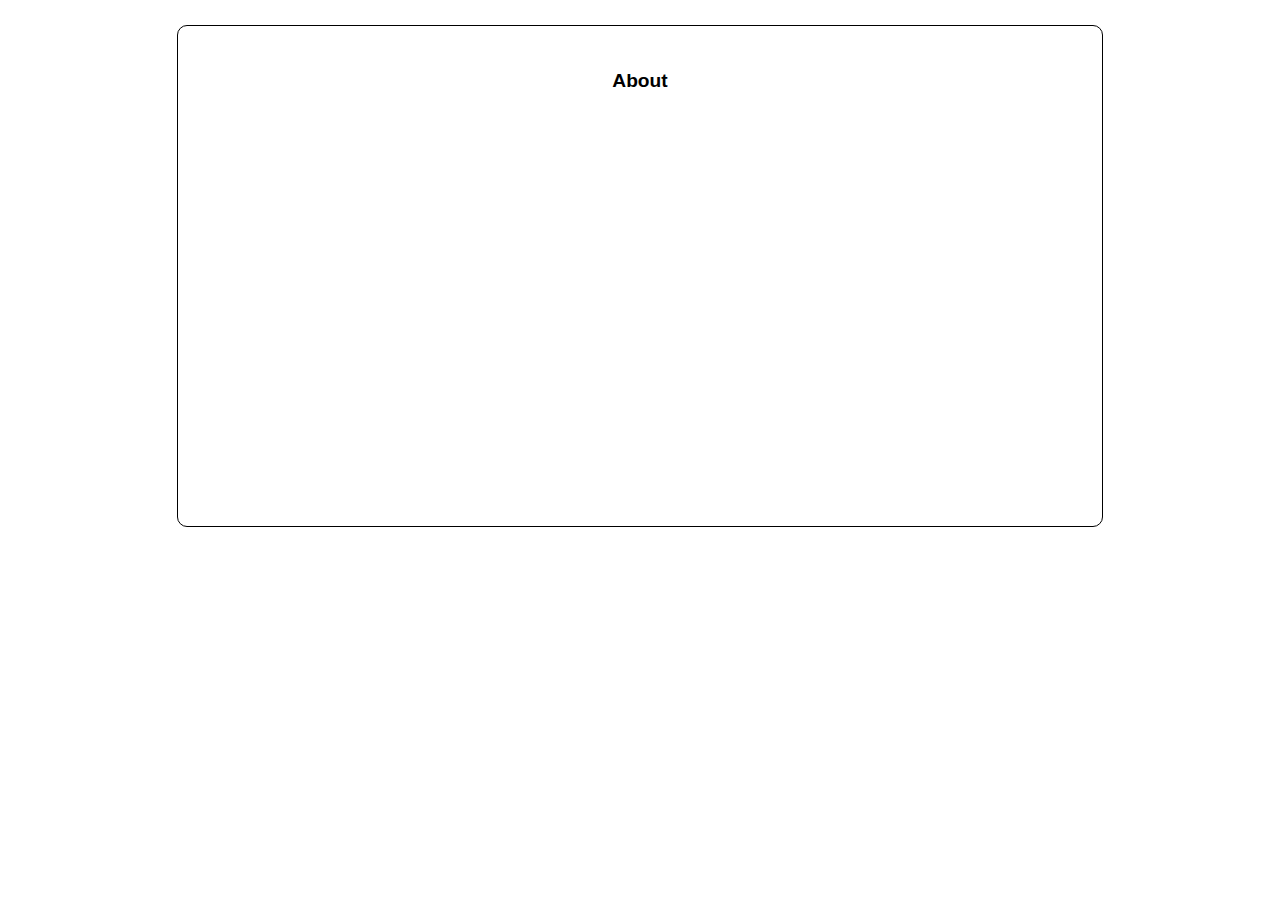
<file: about.html>
<!DOCTYPE html PUBLIC "-//W3C//DTD XHTML 1.0 Strict//EN"
   "http://www.w3.org/TR/xhtml1/DTD/xhtml1-strict.dtd">
<html xmlns="http://www.w3.org/1999/xhtml" lang="en" xml:lang="en">
	<head>
		<meta http-equiv="Content-Type" content="text/html; charset=ISO-8859-1" />
		<link rel="stylesheet" type="text/css" href="consentinos.css" />
	</head> 

    <body>
		

            <div id="titles">
                <p>About</p>
                        
            </div>
    </body>
</html>
</file>
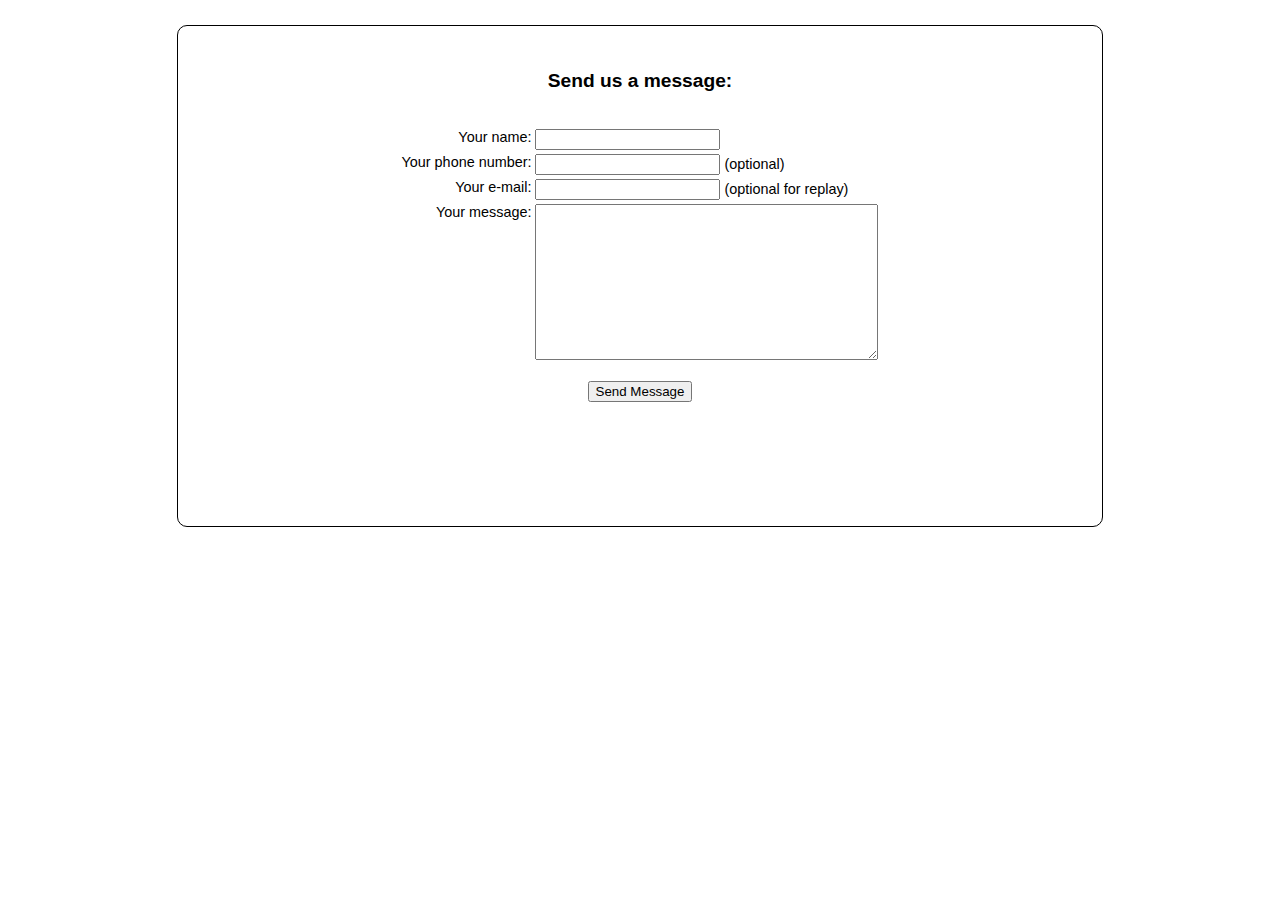
<file: mail.html>
<!DOCTYPE html PUBLIC "-//W3C//DTD XHTML 1.0 Strict//EN"
   "http://www.w3.org/TR/xhtml1/DTD/xhtml1-strict.dtd">
<html xmlns="http://www.w3.org/1999/xhtml" lang="en" xml:lang="en">
	<head>
		<meta http-equiv="Content-Type" content="text/html; charset=ISO-8859-1" />
		<link rel="stylesheet" type="text/css" href="consentinos.css" />
	</head> 

    <body>
		<div id="titles">
            <p>Send us a message:</p>
            <table id="mailform">
                <tr>
                    <th>Your name: </th>
                    <td><input type="text" name="name" /></td>
                </tr>
                <tr>
                    <th>Your phone number: </th>
                    <td><input type="text" name="name" /> (optional)</td>
                </tr>
                <tr>
                    <th>Your e-mail: </th>
                    <td><input type="text" name="mail" /> (optional for replay)</td>
                </tr>
                <tr>
                    <th>Your message: </th>
                    <td><textarea name="message" rows="10" cols="40"></textarea></td>
                </tr>
            </table>
            <input type="submit" value="Send Message" />     
        </div>
    </body>
</html>
</file>
<file: consentinos.css>
/* inceput carusel */

#slideshowcontainer {
	margin-left: -22px;
	margin-right: -22px;
	background-image: url(textures/body-dark.jpg);
	height: 610px;
}

#slideshow {
	position: absolute;
	width: 1010px;
	height: 384px;
	top: 3px;
	left: 0;
	right: 0;
	margin-top:204px;
	margin-left: auto;
	margin-right: auto;
}

.slide {
	position: absolute;
	width: 1010px;
	height: 384px;
	bottom: 0;
	z-index: 3;
}

.next, .prev {
	position: relative;
	top: -75px;
	left: 4px;
}
.next {
	left: -5px;
}

.pos {
	position: absolute;
	width:210px;
	left: 0;
	right: 0;
	margin-left: auto;
	margin-right: auto;
	top: 372px;
	z-index: 50;
}

:target {
    z-index: 40;
}

.slide p {
	position: absolute;
	bottom: 0px;
}

#fresh {
	position: absolute;
	margin: 0px;
	bottom: 40px;
	left: 60px;
	font-size: 150%;
	color: white;
	padding: 10px;
	background-color: rgba(0, 0, 0, 0.5);
	z-index:100;
}

/* sfarsit carusel */

body {
	font-size: normal;

}

h1 {
	font-family: 'Rochester', cursive;
	color: white;
	font-size: 300%;
}

h2 {
	font-family: Arial, sans-serif;
	color: yellow;
	font-size: 70%;
	position: relative;
	top: -35px;
}

#headercontainer {
	background-image: url(textures/header-footer.jpg);
	margin-top: -22px;
	height: 150px;
}

#header {
	width: 950px;
	margin:0 auto;
}

#header span {
	display: inline-block;
}

#header img:first-child {
	position: relative;
	top: -10px;
}

#header span {
	position: relative;
	width: 552px;
	top: -30px;
	left: -50px;
}

#header span h2 {
	position: relative;
	left: 20px;
}

#header img:last-child {
	position: relative;
	top: -7px;
}

#subheader {
	box-shadow: 0px 10px 50px 0px black;
	height: 41px;
	background-image: url(textures/banner.jpg);
	margin-bottom: 30px;
}

#menubar {
	height: 62px;
	position: relative;
	top: -10px;
	width: 948px;
	margin:0px auto;
	background-image: url(textures/menu.jpg);
	text-align: center;
}

#menubar span {
	display: inline-block;
}

#menubar span:first-child {
	position: absolute;
	left: 20px;
	top: 24px;
}

#menubar span:last-child {
	position: absolute;
	right: 20px;
	top: 24px;
}

#mainmenu {
	position: relative;
	top: 15px;
	height: 32px;
	width: 550px;
	margin: 0px auto;
	border-collapse: collapse;
	text-align: center;
}

#mainmenu td {
	font-family: "Palatino Linotype";
	padding: 0px;
	font-size: 120%;
	color: white;
	border-left: 1px solid rgba(190, 190, 190, 0.3);
	border-right: 1px solid rgba(190, 190, 190, 0.3);
	
}

#mainmenu td a:link, td a:visited {
	padding: 21px;
	padding-left:27px;
	padding-right: 27px;
	color: white;
	text-decoration: none;
	cursor: pointer;
	font-family: serif;
}

#mainmenu td a:active {
	color: #2e6b7d;
	background-color: white;
	}

#mailform {
	margin: 0 auto;
	padding: 15px;
}

#mailform th, #mailform td {
	font-family: sans-serif;
	font-size: 90%;
	font-weight: normal;
	text-align: right;
	vertical-align: top;
}

#mailform td {
	text-align: left;
	
}

#titlescontainer { 
	box-shadow: 0px 0px 60px 6px black;
	box-shadow: 0px 0px 60px 6px black;
	margin-top: -25px;
	margin-left: -22px;
	margin-right: -22px;
	background-image: url(textures/body-lite.jpg);
	height:575px;
	border-top:2px solid rgba(190, 190, 190, 0.4);
	text-align: center;
}

#titles p:first-child {
	font-family: sans-serif;
	font-weight: bold;
	font-size: 120%;
}

#totop {
	position:relative;
	bottom:75px;
	text-decoration: none;
}

iframe {
	display:block;
	margin:0px;
	padding:0px;
	width:100%;
	height:96%;
	border:none;
}

#map {
	display: block;
	margin: 0 auto;
	padding-top: 30px;
	border: none;
	width: 800px;
	height: 450px;
}

#titles {
	position: relative;
	top: 0px;
	background: white;
	padding: 25px;
	border: 1px black solid;
	margin: 25px;
	height: 450px;
	text-align: center;
	width: 874px;
	margin-left: auto;
	margin-right: auto;
	border-radius: 10px;
}

#titles div p {
	font-family: sans-serif;
	font-size: 90%;
}

#wine, #award, #chef {
	position: absolute;
	width: 274px;
	text-align: left;
}
#award {
	margin-left: 300px;
}

#chef {
	margin-left: 600px;
}



#footer {
	margin-left: -22px;
	margin-right: -22px;
	margin-bottom: -22px;
	background-image: url(textures/header-footer.jpg);
	height: 70px;
	text-align:center;
}

#footer p {
	margin: 0px;
	height: 20x;
	vertical-align: middle;
	
}

#footer p a {
	margin-right: 20px;
}

#address {
	box-shadow: 0px 0px 60px 6px black inset;
	text-align: center;
	background-image: url(textures/body-dark.jpg);
	margin-top: -22px;
	margin-left: -22px;
	margin-right: -22px;
	height: 300px;
	border-top: 2px solid rgba(190, 190, 190, 0.4);
	border-bottom: 2px solid rgba(190, 190, 190, 0.4);
}

#address h1 {
	padding-top: 30px;
	font-size: 250%;
	color: #fee6b6;
}

#address p {
	padding-top: 20px;
	font-size: 80%;
	color: white;
	font-family: Arial, sans-serif;
}

hr {
	border-width: 1px;
	width:600px;
	border-style: solid;
	border-color: rgba(190, 190, 190, 0.3)
}
</file>
